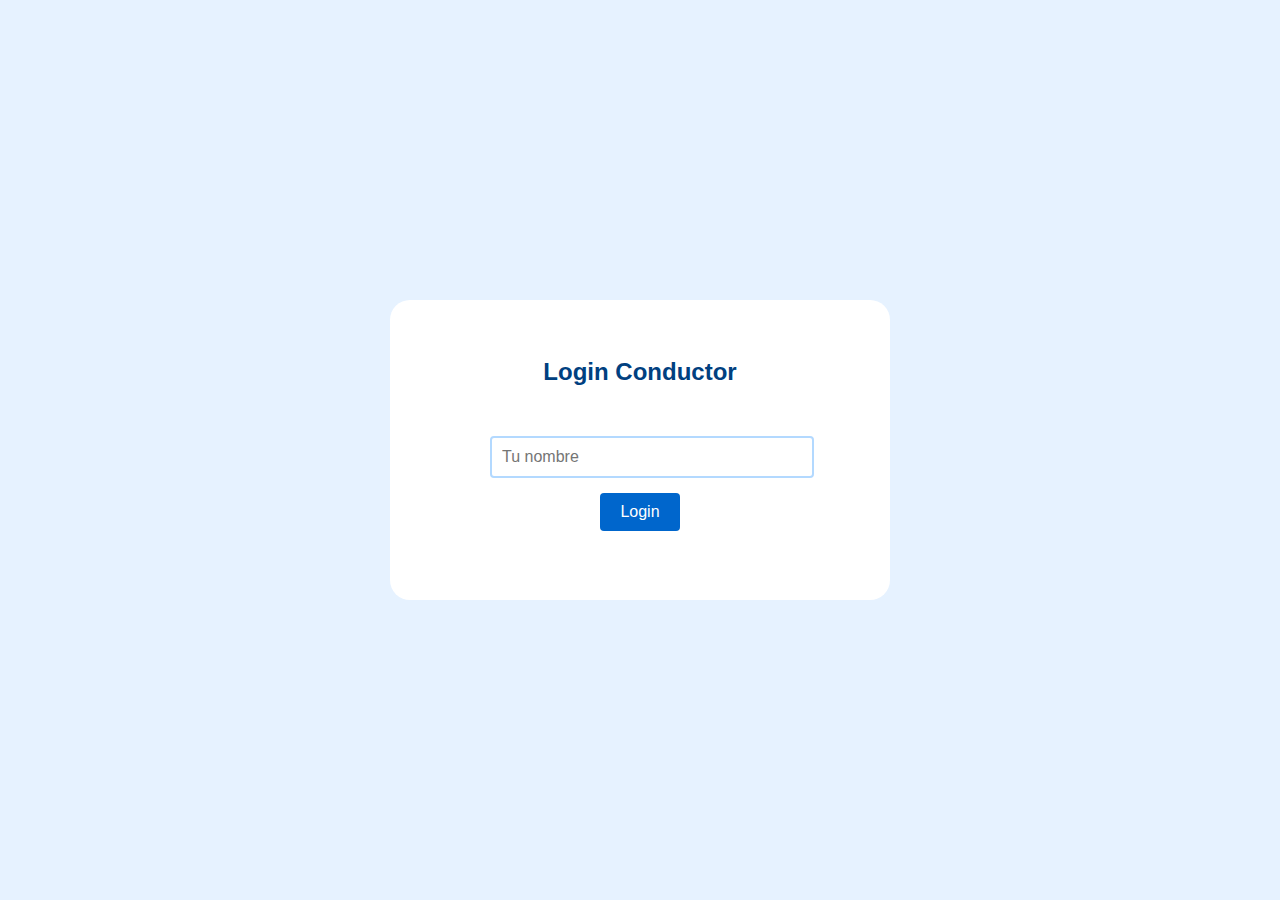
<file: conductor/index.html>
<!DOCTYPE html>
<html lang="en">
	<head>
		<meta charset="UTF-8" />
		<meta name="viewport" content="width=device-width, initial-scale=1.0" />
		<title>Conductor Login</title>
		<link rel="stylesheet" href="./style.css" />
	</head>
	<body>
		<div class="contenedor">
			<h2>Login Conductor</h2>
			<form id="conductorInfoForm">
				<input type="text" id="username" placeholder="Tu nombre" required />
				<button type="submit">Login</button>
			</form></div
		>

		<script src="https://cdn.socket.io/4.6.0/socket.io.min.js"></script>
		<script src="./index.js"></script>
	</body>
</html>
</file>
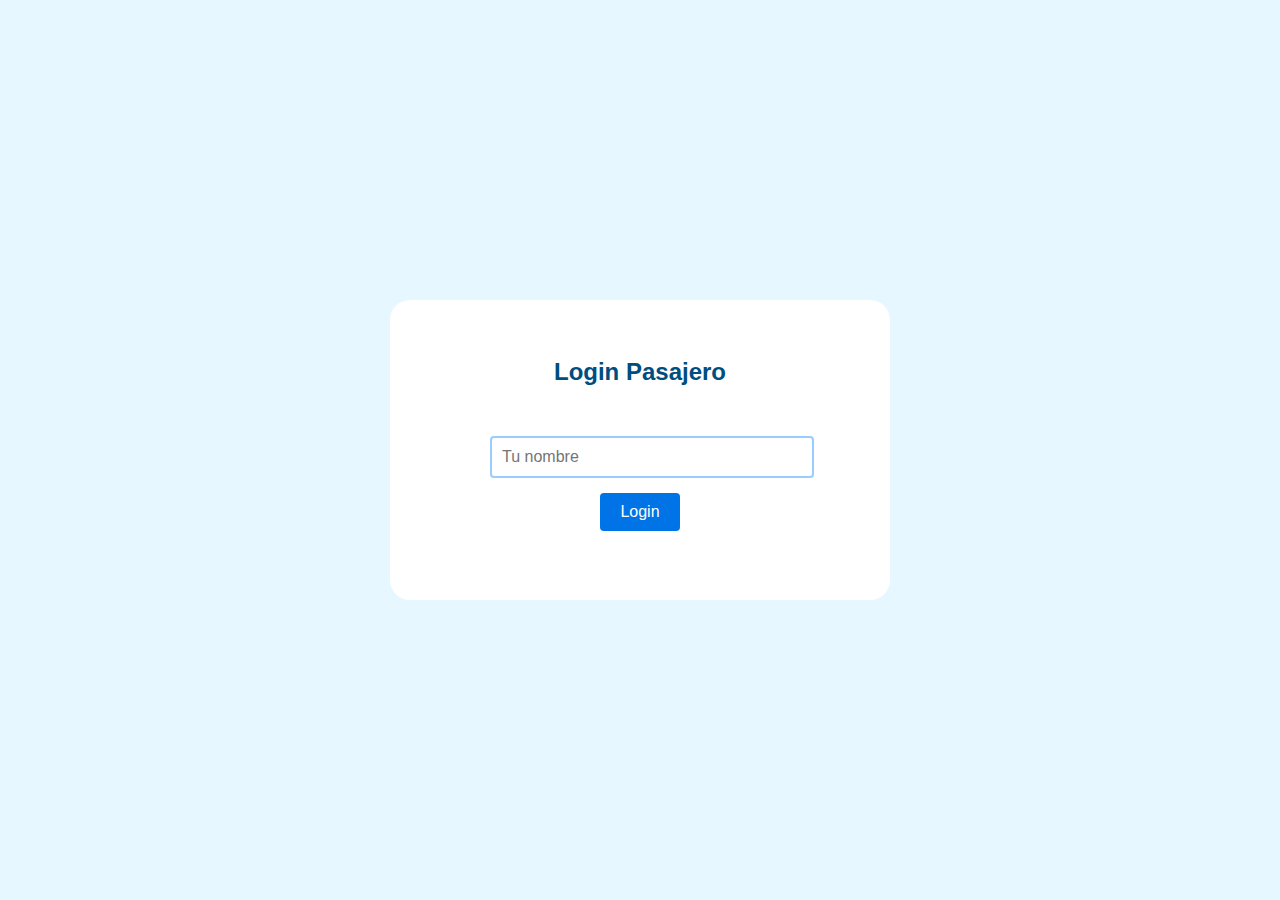
<file: pasajero/index.html>
<!DOCTYPE html>
<html lang="en">
	<head>
		<meta charset="UTF-8" />
		<meta name="viewport" content="width=device-width, initial-scale=1.0" />
		<title>login pasajero</title>
		<script src="https://cdn.socket.io/4.6.0/socket.io.min.js"></script>
		<link rel="stylesheet" href="./css.css" />
		<script src="./index.js" defer></script>
	</head>
	<body>
		<div class="contenedor"
			><h2>Login Pasajero</h2>
			<form id="pasajeroForm">
				<input type="text" id="username" placeholder="Tu nombre" required />
				<button type="submit">Login</button>
			</form></div
		>
	</body>
</html>
</file>
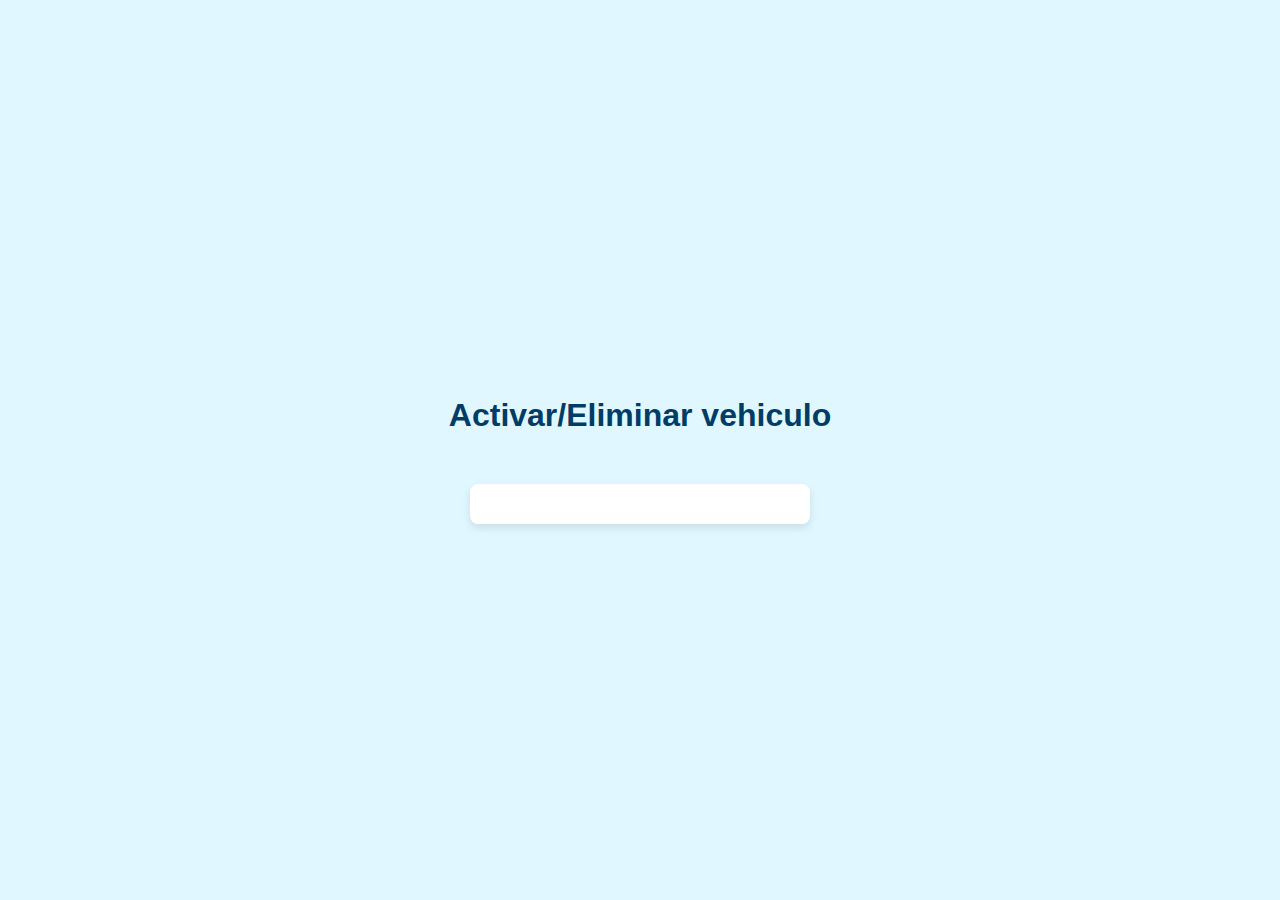
<file: conductor/activar/active.html>
<!DOCTYPE html>
<html lang="en">
	<head>
		<meta charset="UTF-8" />
		<meta http-equiv="X-UA-Compatible" content="IE=edge" />
		<meta name="viewport" content="width=device-width, initial-scale=1.0" />
		<title>actiivar carro</title>
		<link rel="stylesheet" href="./activo.css" />
	</head>
	<body>
		<h1>Activar/Eliminar vehiculo</h1>

		<div class="button-container">
			<div id="results"></div>
		</div>
		<script src="https://cdn.socket.io/4.6.0/socket.io.min.js"></script>
		<script src="./active.js"></script>
	</body>
</html>
</file>
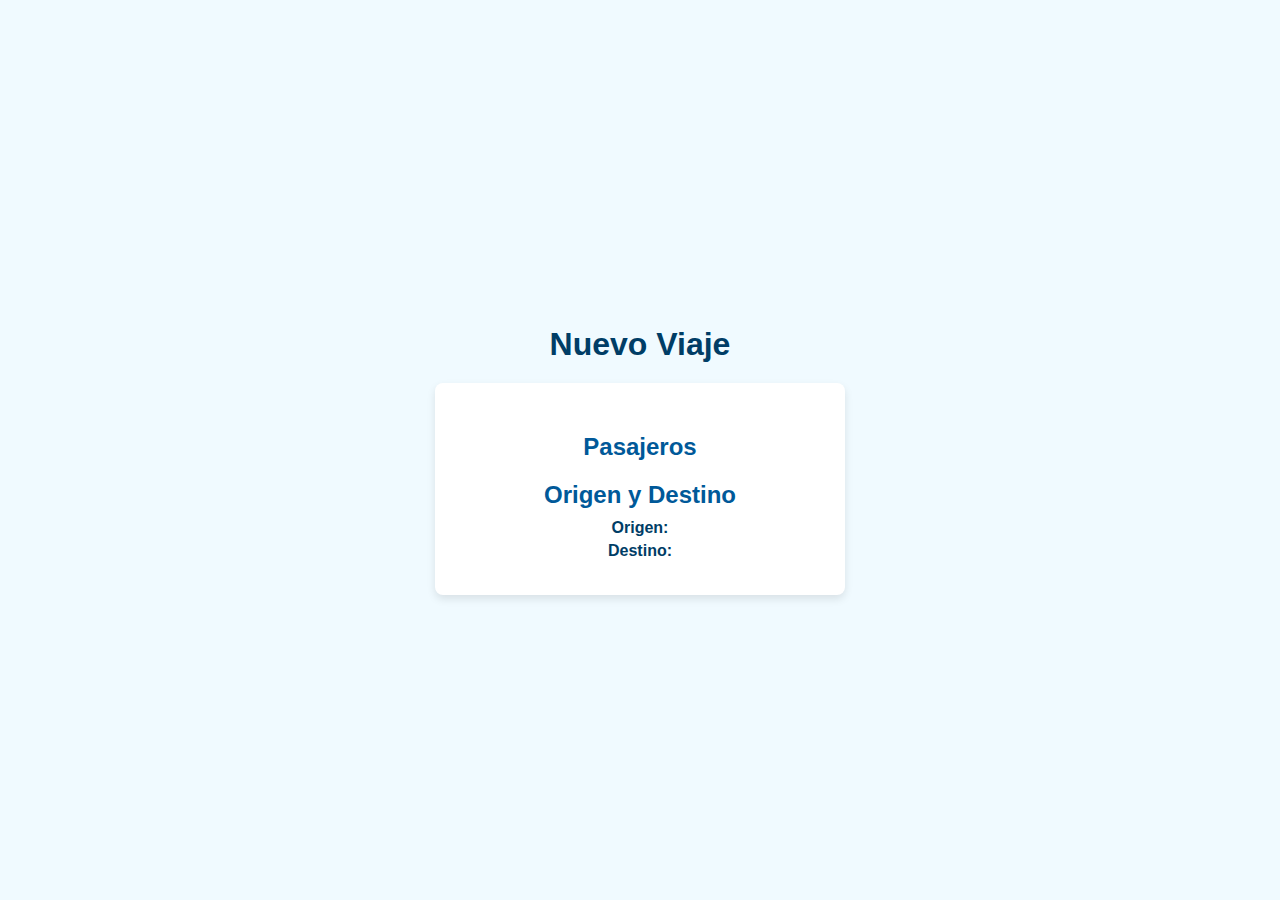
<file: conductor/nuevo/nuevo.html>
<!DOCTYPE html>
<html lang="en">
	<head>
		<meta charset="UTF-8" />
		<meta name="viewport" content="width=device-width, initial-scale=1.0" />
		<title>Info de pasajeros</title>
		<link rel="stylesheet" href="./nuevo.css" />
	</head>
	<body>
		<h1>Nuevo Viaje</h1>
		<div id="info-container">
			<h2>Pasajeros</h2>
			<ul id="passenger-list"></ul>

			<h2>Origen y Destino</h2>
			<p id="origin">Origen: </p>
			<p id="destination">Destino: </p>
		</div>
		<script src="https://cdn.socket.io/4.6.0/socket.io.min.js"></script>
		<script src="./nuevo.js"></script>
	</body>
</html>
</file>
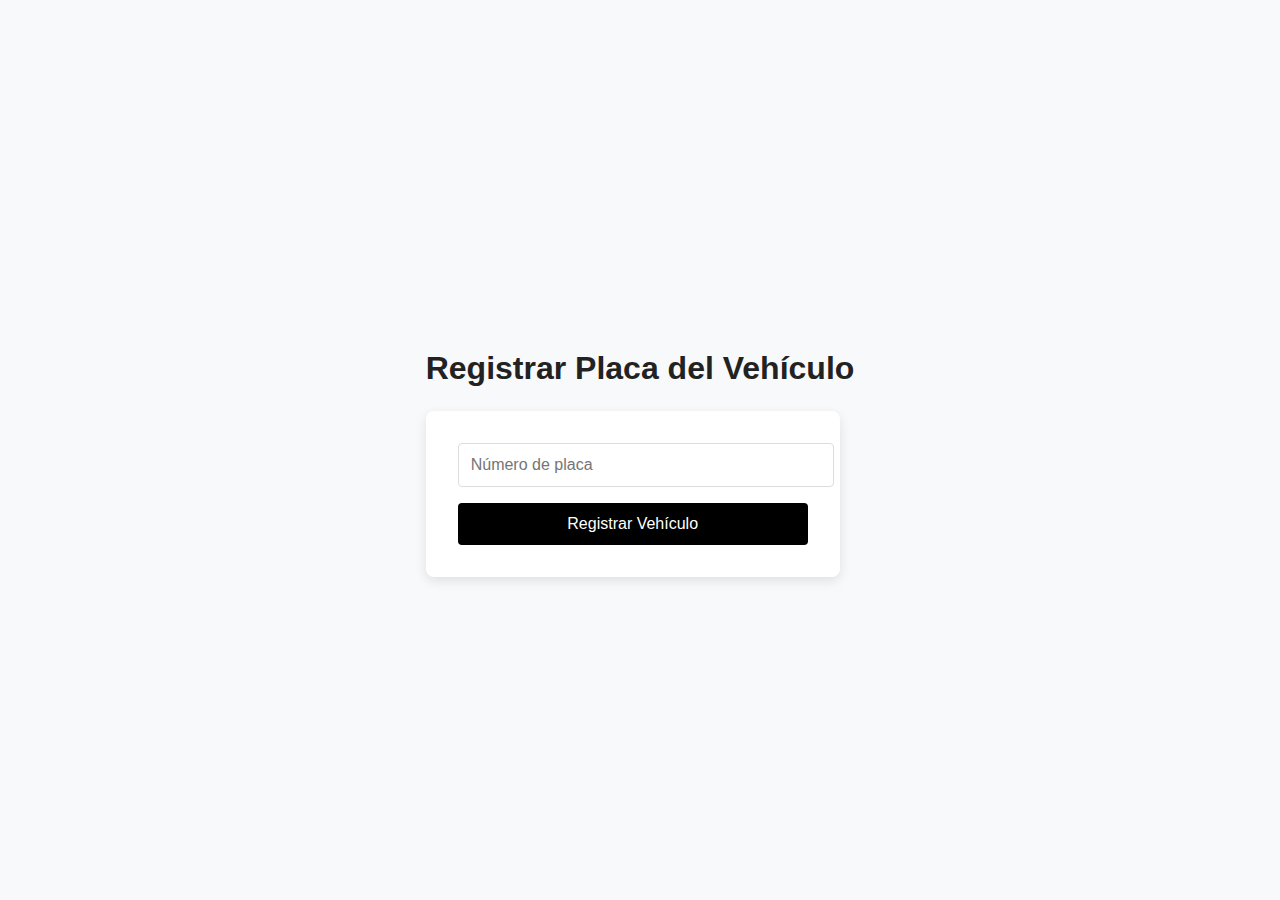
<file: conductor/placa/placa.html>
<!DOCTYPE html>
<html lang="en">
	<head>
		<meta charset="UTF-8" />
		<meta name="viewport" content="width=device-width, initial-scale=1.0" />
		<title>placa carro</title>
		<link rel="stylesheet" href="./placa.css" />
	</head>
	<body>
		<div class="container"
			><h2>Registrar Placa del Vehículo</h2>
			<form id="vehicleForm">
				<input type="text" id="plate" placeholder="Número de placa" required />
				<button type="submit">Registrar Vehículo</button>
			</form></div
		>

		<script src="https://cdn.socket.io/4.6.0/socket.io.min.js"></script>
		<script src="./placa.js"></script>
	</body>
</html>
</file>
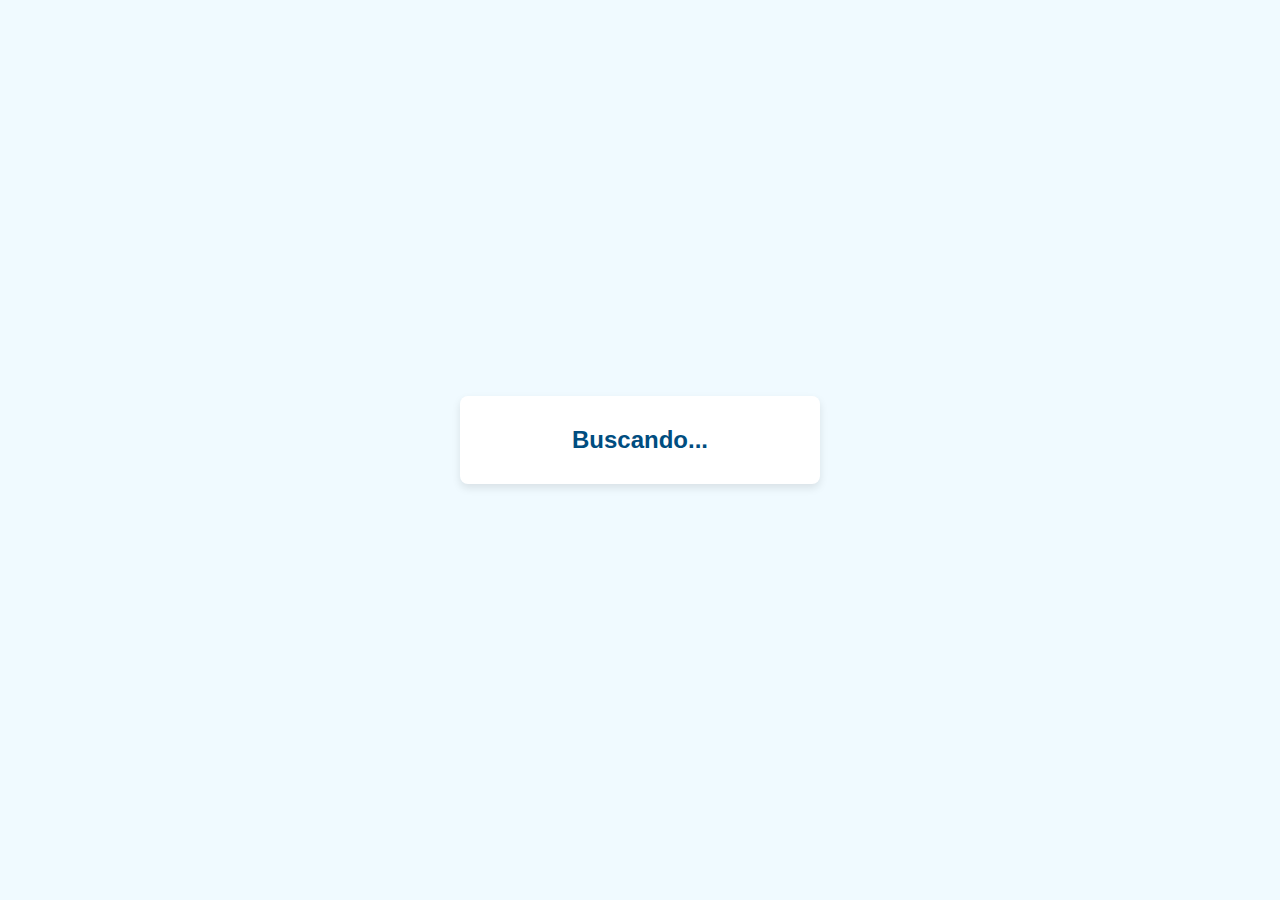
<file: pasajero/buscando/buscando.html>
<!DOCTYPE html>
<html lang="en">
<head>
    <meta charset="UTF-8" />
    <meta http-equiv="X-UA-Compatible" content="IE=edge" />
    <meta name="viewport" content="width=device-width, initial-scale=1.0" />
    <title>Buscar</title>
    <link rel="stylesheet" href="./buscarndo.css">
</head>
<body>
    <div class="search-container">
        <h2>Buscando...</h2>
    </div>
    <div id="results"></div>

    <!-- Mover el script al final del body -->
    <script src="./buscando.js"></script>
</body>
</html>
</html>
</file>
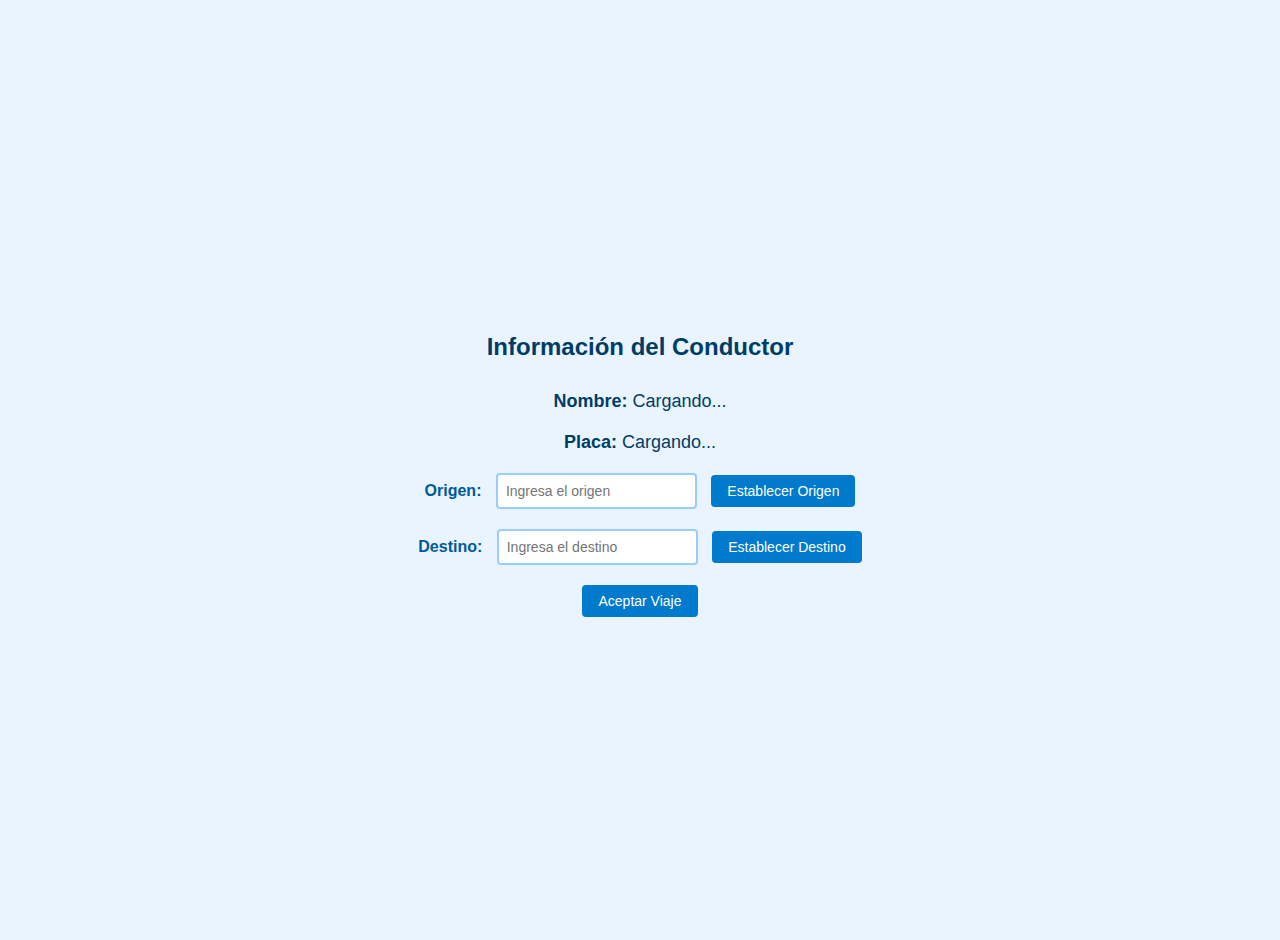
<file: pasajero/disponible/dispo.html>
<!DOCTYPE html>
<html lang="en">
	<head>
		<meta charset="UTF-8" />
		<meta name="viewport" content="width=device-width, initial-scale=1.0" />
		<title>Info Conductor</title>
		<script src="https://cdn.socket.io/4.6.0/socket.io.min.js"></script>
		<link rel="stylesheet" href="./dispo.css" />
		<script src="./dispo.js" defer></script>
	</head>
	<body>
		<h2>Información del Conductor</h2>
		<p><strong>Nombre:</strong> <span id="conductorName">Cargando...</span></p>
		<p><strong>Placa:</strong> <span id="conductorPlate">Cargando...</span></p>

		<div>
			<label for="originInput">Origen:</label>
			<input type="text" id="originInput" placeholder="Ingresa el origen" />
			<button id="buttonOrigin">Establecer Origen</button>
		</div>
		<div>
			<label for="destinationInput">Destino:</label>
			<input type="text" id="destinationInput" placeholder="Ingresa el destino" />
			<button id="buttonDestination">Establecer Destino</button>
		</div>
		<div>
			<button id="buttonAccept">Aceptar Viaje</button>
		</div>
	</body>
</html>
</file>
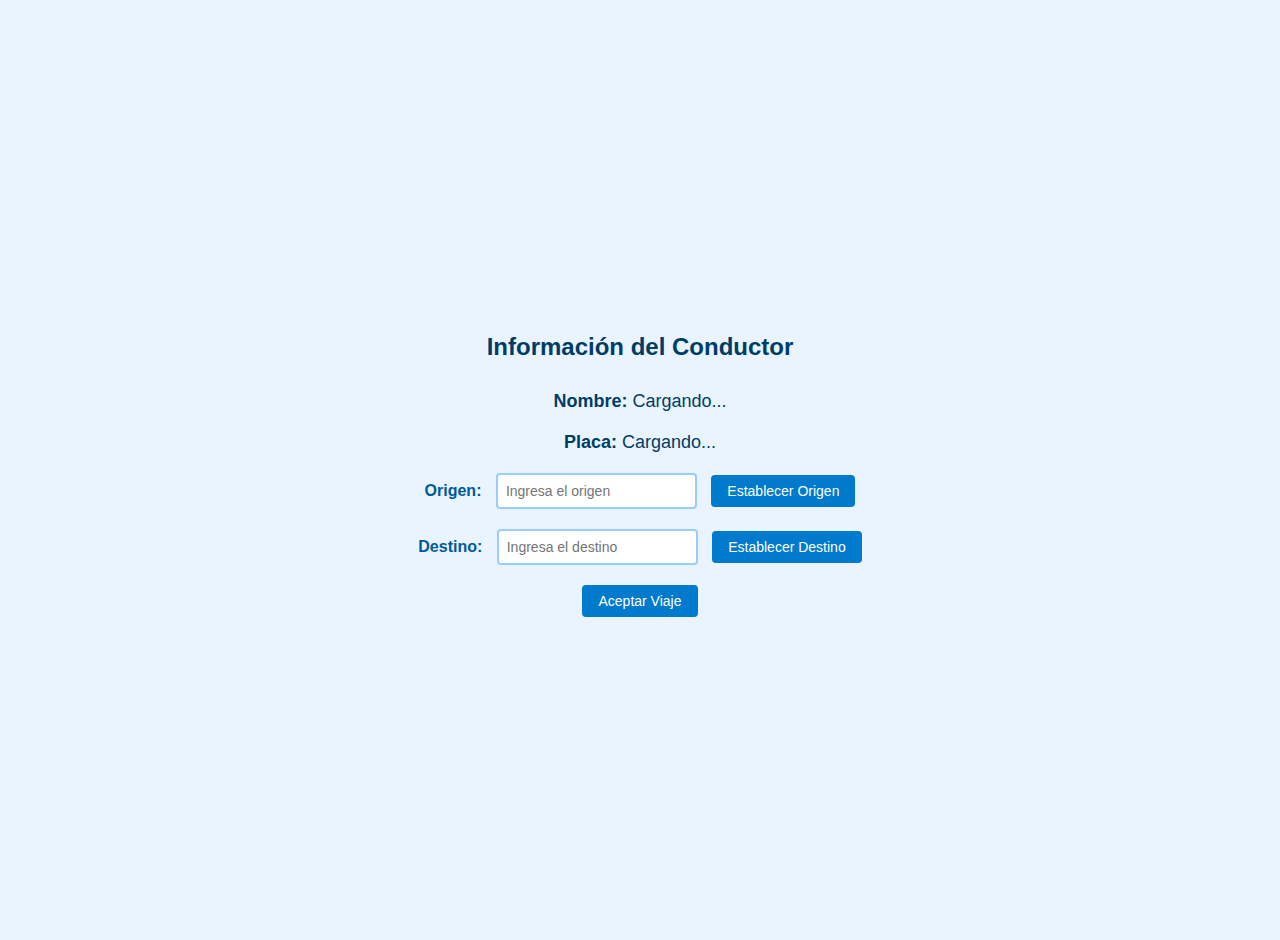
<file: pasajero/disponible/disponible.html>
<!DOCTYPE html>
<html lang="en">
	<head>
		<meta charset="UTF-8" />
		<meta name="viewport" content="width=device-width, initial-scale=1.0" />
		<title>Info Conductor</title>
		<script src="https://cdn.socket.io/4.6.0/socket.io.min.js"></script>
		<link rel="stylesheet" href="./disponible.css" />
	</head>
	<body>
		<h2>Información del Conductor</h2>
		<p><strong>Nombre:</strong> <span id="conductorName">Cargando...</span></p>
		<p><strong>Placa:</strong> <span id="conductorPlate">Cargando...</span></p>

		<div>
			<label for="originInput">Origen:</label>
			<input type="text" id="originInput" placeholder="Ingresa el origen" />
			<button id="buttonOrigin">Establecer Origen</button>
		</div>
		<div>
			<label for="destinationInput">Destino:</label>
			<input type="text" id="destinationInput" placeholder="Ingresa el destino" />
			<button id="buttonDestination">Establecer Destino</button>
		</div>
		<div>
			<button id="buttonAccept">Aceptar Viaje</button>
			<script src="./disponible.js" defer></script>
		</div>
	</body>
</html>
</file>
<file: conductor/style.css>
/* style.css */
body {
	font-family: 'Arial', sans-serif;
	background-color: #e6f2ff; /* Fondo azul claro */
	margin: 0;
	padding: 0;
	display: flex;
	justify-content: center;
	align-items: center;
	height: 100vh;
}

h2 {
	color: #004080; /* Azul oscuro */
	text-align: center;
	margin-bottom: 20px;
}

form {
	background-color: #ffffff; /* Fondo blanco */
	padding: 30px;
	border-radius: 8px;
	width: 300px;
	text-align: center;
}

input[type='text'] {
	width: 100%;
	padding: 10px;
	margin-bottom: 15px;
	border: 2px solid #b3d9ff; /* Azul claro */
	border-radius: 4px;
	font-size: 16px;
}

button {
	background-color: #0066cc; /* Azul medio */
	color: #ffffff;
	border: none;
	padding: 10px 20px;
	border-radius: 4px;
	cursor: pointer;
	font-size: 16px;
	transition: background-color 0.3s;
}

button:hover {
	background-color: #004080; /* Azul oscuro al pasar el mouse */
}
.contenedor {
	display: flex;
	flex-direction: column;
	justify-content: center;
	align-items: center;
	background-color: white;
	width: 500px;
	height: 300px;
	border-radius: 20px;
}
</file>
<file: pasajero/css.css>
/* css.css */
body {
	font-family: 'Arial', sans-serif;
	background-color: #e6f7ff; /* Fondo azul claro */
	margin: 0;
	padding: 0;
	display: flex;
	justify-content: center;
	align-items: center;
	height: 100vh;
}

h2 {
	color: #004d80; /* Azul oscuro */
	text-align: center;
	margin-bottom: 20px;
}

form {
	background-color: #ffffff; /* Fondo blanco */
	padding: 30px;
	border-radius: 8px;
	width: 300px;
	text-align: center;
}

input[type='text'] {
	width: 100%;
	padding: 10px;
	margin-bottom: 15px;
	border: 2px solid #99ccff; /* Borde azul claro */
	border-radius: 4px;
	font-size: 16px;
}

button {
	background-color: #0073e6; /* Azul medio */
	color: #ffffff;
	border: none;
	padding: 10px 20px;
	border-radius: 4px;
	cursor: pointer;
	font-size: 16px;
	transition: background-color 0.3s;
}

button:hover {
	background-color: #004d80; /* Azul oscuro al pasar el mouse */
}
.contenedor {
	display: flex;
	flex-direction: column;
	justify-content: center;
	align-items: center;
	background-color: white;
	width: 500px;
	height: 300px;
	border-radius: 20px;
}
</file>
<file: conductor/activar/activo.css>
body {
	font-family: 'Arial', sans-serif;
	background-color: #e0f7ff; /* Fondo azul claro */
	margin: 0;
	padding: 0;
	display: flex;
	flex-direction: column;
	justify-content: center;
	align-items: center;
	height: 100vh;
}

h1 {
	color: #003d66; /* Azul más oscuro */
	margin-bottom: 30px;
	text-align: center;
}

.button-container {
	display: flex;
	gap: 20px;
	margin-top: 20px;
}

#results {
	background-color: #ffffff; /* Fondo blanco */
	padding: 20px;
	border-radius: 8px;
	box-shadow: 0 4px 8px rgba(0, 0, 0, 0.1);
	width: 300px;
	text-align: center;
}

button {
	background-color: #007acc; /* Azul medio */
	color: #ffffff;
	border: none;
	padding: 10px 20px;
	border-radius: 4px;
	cursor: pointer;
	font-size: 16px;
	transition: background-color 0.3s;
}

button:hover {
	background-color: #005999; /* Azul más oscuro al pasar el mouse */
}
</file>
<file: conductor/nuevo/nuevo.css>
/* nuevo.css */
body {
	font-family: 'Arial', sans-serif;
	background-color: #f0faff; /* Fondo azul muy claro */
	margin: 0;
	padding: 0;
	display: flex;
	flex-direction: column;
	align-items: center;
	justify-content: center;
	height: 100vh;
}

h1 {
	color: #003d66; /* Azul más oscuro */
	margin-bottom: 20px;
	text-align: center;
}

#info-container {
	background-color: #ffffff; /* Fondo blanco */
	padding: 30px;
	border-radius: 8px;
	box-shadow: 0 4px 8px rgba(0, 0, 0, 0.1);
	width: 350px;
	text-align: center;
}

h2 {
	color: #005999; /* Azul medio */
	margin-bottom: 10px;
}

ul {
	list-style-type: none;
	padding: 0;
	margin-bottom: 20px;
}

li {
	background-color: #e6f2ff; /* Fondo azul claro */
	margin: 5px 0;
	padding: 10px;
	border-radius: 4px;
	border: 1px solid #b3d9ff; /* Borde azul claro */
}

p {
	color: #003d66; /* Azul oscuro */
	margin: 5px 0;
	font-weight: bold;
}
</file>
<file: conductor/placa/placa.css>
/* Estilos generales */
body {
  font-family: 'Helvetica Neue', Helvetica, Arial, sans-serif;
  background-color: #f8f9fa;
  display: flex;
  flex-direction: column;
  justify-content: center;
  align-items: center;
  height: 100vh;
  margin: 0;
  color: #333;
}

h2 {
  font-size: 2rem;
  color: #222;
  margin-bottom: 1.5rem;
  text-align: center;
}

/* Estilos del formulario */
form {
  background-color: white;
  padding: 2rem;
  border-radius: 8px;
  box-shadow: 0 4px 12px rgba(0, 0, 0, 0.1);
  max-width: 350px;
  width: 100%;
  text-align: center;
}

input[type="text"] {
  width: 100%;
  padding: 0.75rem;
  margin-bottom: 1rem;
  border: 1px solid #ddd;
  border-radius: 4px;
  font-size: 1rem;
  transition: border-color 0.2s ease-in-out;
}

input[type="text"]:focus {
  outline: none;
  border-color: #000;
}

button {
  width: 100%;
  padding: 0.75rem;
  background-color: #000;
  color: white;
  font-size: 1rem;
  border: none;
  border-radius: 4px;
  cursor: pointer;
  transition: background-color 0.3s ease-in-out;
}

button:hover {
  background-color: #333;
}

/* Ajustes de diseño para pantallas pequeñas */
@media (max-width: 768px) {
  h2 {
    font-size: 1.5rem;
  }

  form {
    padding: 1.5rem;
  }

  button {
    font-size: 0.9rem;
  }
}
</file>
<file: pasajero/buscando/buscarndo.css>
/* buscando.css */
body {
	font-family: 'Arial', sans-serif;
	background-color: #f0faff; /* Fondo azul claro */
	margin: 0;
	padding: 0;
	display: flex;
	flex-direction: column;
	align-items: center;
	justify-content: center;
	height: 100vh;
}

.search-container {
	background-color: #ffffff; /* Fondo blanco */
	padding: 30px;
	border-radius: 8px;
	box-shadow: 0 4px 8px rgba(0, 0, 0, 0.1);
	text-align: center;
	width: 300px;
	margin-bottom: 20px;
}

h2 {
	color: #004d80; /* Azul oscuro */
	margin: 0;
}

#results {
	font-size: 16px;
	color: #003d66; /* Azul más oscuro para resultados */
}
</file>
<file: pasajero/disponible/dispo.css>
/* dispo.css */
body {
	font-family: 'Arial', sans-serif;
	background-color: #eaf4ff; /* Fondo azul muy claro */
	margin: 0;
	padding: 20px;
	display: flex;
	flex-direction: column;
	align-items: center;
	justify-content: center;
	min-height: 100vh;
}

h2 {
	color: #003d66; /* Azul oscuro */
	margin-bottom: 20px;
	text-align: center;
}

p {
	color: #003d66; /* Azul oscuro */
	margin: 10px 0;
	font-size: 18px;
}

div {
	margin: 10px 0;
	text-align: center;
}

label {
	color: #005999; /* Azul medio */
	font-weight: bold;
	margin-right: 10px;
}

input[type='text'] {
	padding: 8px;
	margin-right: 10px;
	border: 2px solid #99ccff; /* Borde azul claro */
	border-radius: 4px;
	font-size: 14px;
}

button {
	background-color: #007acc; /* Azul medio */
	color: #ffffff;
	border: none;
	padding: 8px 16px;
	border-radius: 4px;
	cursor: pointer;
	font-size: 14px;
	transition: background-color 0.3s;
}

button:hover {
	background-color: #005999; /* Azul oscuro al pasar el mouse */
}
</file>
<file: pasajero/disponible/disponible.css>
/* dispo.css */
body {
	font-family: 'Arial', sans-serif;
	background-color: #eaf4ff; /* Fondo azul muy claro */
	margin: 0;
	padding: 20px;
	display: flex;
	flex-direction: column;
	align-items: center;
	justify-content: center;
	min-height: 100vh;
}

h2 {
	color: #003d66; /* Azul oscuro */
	margin-bottom: 20px;
	text-align: center;
}

p {
	color: #003d66; /* Azul oscuro */
	margin: 10px 0;
	font-size: 18px;
}

div {
	margin: 10px 0;
	text-align: center;
}

label {
	color: #005999; /* Azul medio */
	font-weight: bold;
	margin-right: 10px;
}

input[type='text'] {
	padding: 8px;
	margin-right: 10px;
	border: 2px solid #99ccff; /* Borde azul claro */
	border-radius: 4px;
	font-size: 14px;
}

button {
	background-color: #007acc; /* Azul medio */
	color: #ffffff;
	border: none;
	padding: 8px 16px;
	border-radius: 4px;
	cursor: pointer;
	font-size: 14px;
	transition: background-color 0.3s;
}

button:hover {
	background-color: #005999; /* Azul oscuro al pasar el mouse */
}
</file>
